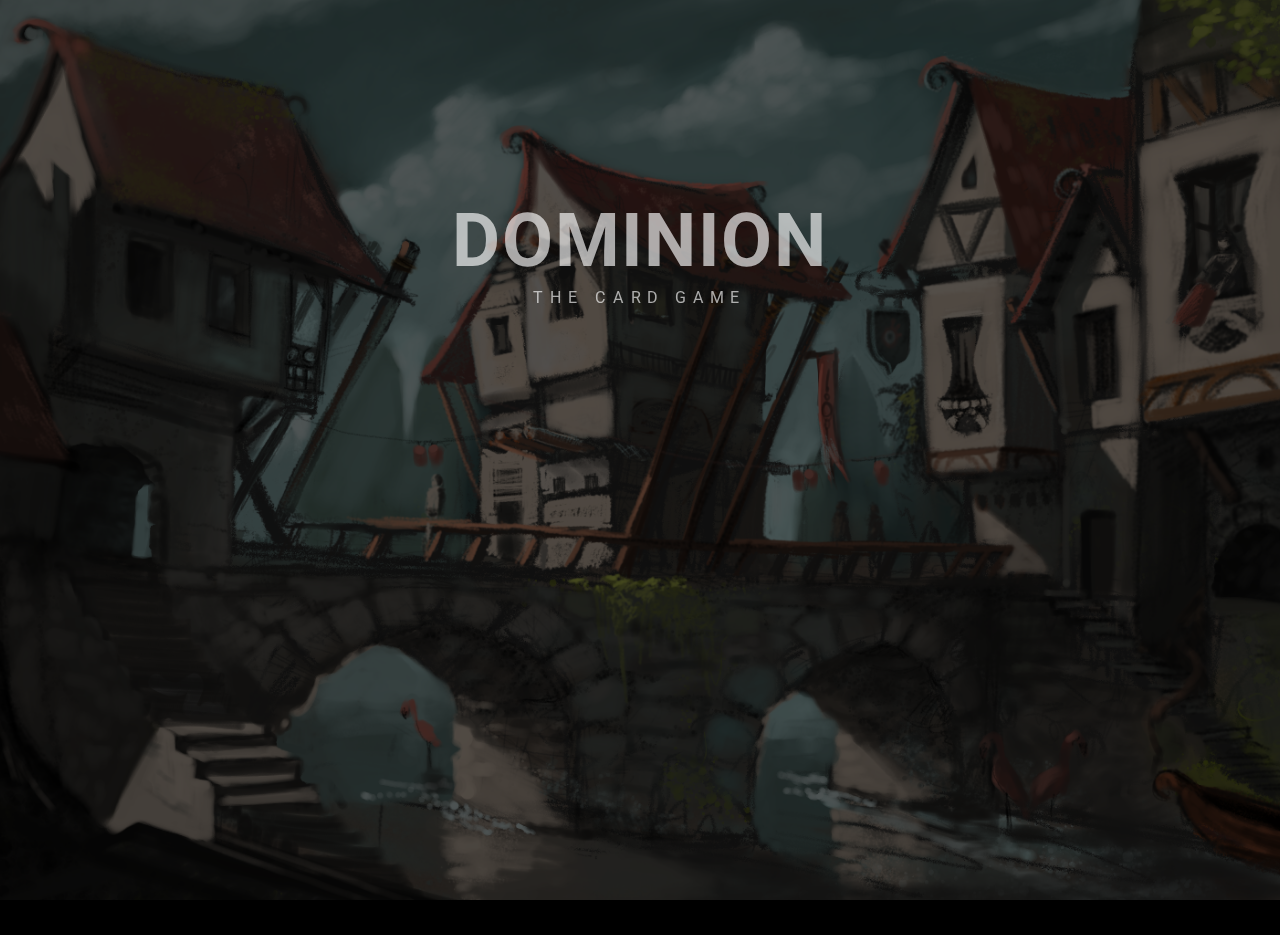
<file: website/index.html>
<!-- written by: Mathew Griffin, Brent Parker, and Carlos Perez-->
<!-- tested by: Mathew Griffin, Brent Parker, and Carlos Perez-->
<!-- debugged by: Mathew Griffin, Brent Parker, and Carlos Perez-->

<!DOCTYPE html>
<html>
	<head>
		<meta charset="utf-8">
    	<meta http-equiv="X-UA-Compatible" content="IE=edge">
		<link type="text/css" rel="stylesheet" href="stylesheet.css"/>
		<link href="https://fonts.googleapis.com/css?family=Roboto:400,500,700,900" rel="stylesheet">
		<title>CMP Dominion</title>
	</head>

	<body>
		<div class="background"></div>

		<div id="game">
			<div class="title">
				<div class="container">
					<div class="title-container">
						<h1>Dominion</h1>
						<h6>The Card Game</h6>
					</div>
				</div>
			</div>

			<div class="instructions">
				<div class="container">
					<p>You are just a monarch, and like your parents before you, a ruler of a small pleasant kingdom. Unlike your parents, you have many hopes and dreams! You want a bigger and more pleasant kingdom, with more rivers, markets, and a wider variety of trees. <br/ >You want a Dominion!</p>
					<p>During a turn, you get five cards and reveal treasure from your hand to purchase any card on the table. Whether you buy an action card, more treasure, or a victory card, your new card is placed into the discard pile, along with every card you had drawn that turn.</p>
					<p><a href="#" class="btn startGame">Start Game</a></p>
				</div>
			</div>

			<main id="game-holder">
				<div class="container">
					<div class="supply">
						<div class="supply-background"></div>
						<div class="card" id = "estate" style="background-image: url('assets/cards/200px-Estate.jpg');" data-value="100"></div>
						<div class="card" id = "duchy" style="background-image: url('assets/cards/200px-Duchy.jpg');" data-value="100"></div>
						<div class="card" id = "kingdom0" data-value="100"></div>
						<div class="card" id = "kingdom1" data-value="100"></div>
						<div class="card" id = "kingdom2" data-value="100"></div>
						<div class="card" id = "kingdom3" data-value="100"></div>
						<div class="card" id = "kingdom4" data-value="100"></div>
						<div class="card" id = "copper" style="background-image: url('assets/cards/200px-Copper.jpg');" data-value="100"></div>
						<div class="card" id = "silver" style="background-image: url('assets/cards/200px-Silver.jpg');" data-value="100"></div>
						<div class="card" id = "province" style="background-image: url('assets/cards/200px-Province.jpg');" data-value="100"></div>
						<div class="card" id = "curse" style="background-image: url('assets/cards/200px-Curse.jpg');" data-value="100"></div>
						<div class="card" id = "kingdom5" data-value="100"></div>
						<div class="card" id = "kingdom6" data-value="100"></div>
						<div class="card" id = "kingdom7" data-value="100"></div>
						<div class="card" id = "kingdom8" data-value="100"></div>
						<div class="card" id = "kingdom9" data-value="100"></div>
						<div class="card" id = "gold" style="background-image: url('assets/cards/200px-Gold.jpg');" data-value="100"></div>
						<!--<div class="card" id = "trash" style="background-image: url('assets/cards/200px-Trash-new.jpg');" data-value="100"></div>-->
					</div>

					<div class="action">
						<div class="card pile" style="background-image: url('assets/cards/200px-Cardback.jpg');" >
							<div class="description">
								<span>Pile</span>
							</div>
						</div>

						<div class="info">
							<p><span class="t">Actions:</span> <span class="number" id="actionCount">1</span></p>
							<p><span class="t">Buys:</span> <span class="number" id="buyCount">1</span></p>
							<p><span class="t">Coins:</span> <span class="number" id="coinCount">$0</span></p>
						</div>

						<div class="button">
							<a href="#" class="btn" id = "endTurnButton">End Turn</a>
						</div>

						<div class="card trash" style="background-image: url('assets/cards/200px-Trash-new.jpg');" >
							<div class="description">
								<span>Trash</span>
							</div>
						</div>
					</div>

					<div class="hand" id = "hand">
						<div class="card" id = "hand0" data-value="100"></div>
						<div class="card" id = "hand1" data-value="100"></div>
						<div class="card" id = "hand2" data-value="100"></div>
						<div class="card" id = "hand3" data-value="100"></div>
						<div class="card" id = "hand4" data-value="100"></div>
				</div>
				</div>
			</main>
		</div>

		<script type='text/javascript' src='assets/js/jquery-3.2.1.min.js'></script>
		<script type='text/javascript' src='assets/js/TweenMax.min.js'></script>
		<script type='text/javascript' src='assets/js/animation.gsap.min.js'></script>
		<script type='text/javascript' src='assets/js/debug.addIndicators.min.js'></script>
		<script type='text/javascript' src='scripts.js'></script>
	</body>
</html>
</file>
<file: website/stylesheet.css>
/* written by: Mathew Griffin, Brent Parker, and Carlos Perez
// tested by: Mathew Griffin, Brent Parker, and Carlos Perez
// debugged by: Mathew Griffin, Brent Parker, and Carlos Perez */

html, body {
	margin: 0;
	min-height: 100vh;
	height: auto;
	position: relative;
	font-family: 'Roboto', sans-serif;
	background: #000;
	overflow-x: hidden;
}

a {
	text-decoration: none;
}

.background {
	position: fixed;
	top: 0;
	left: 0;
	width: 100%;
	height: 100%;
	z-index: 1;
	background-image: url("assets/images/background.png");
	background-size: cover;
	background-position: top center;
	background-repeat: no-repeat;
	opacity: 0;
}

#game {
	position: relative;
	z-index: 2;
}

.container {
	margin: 0 auto;
	max-width: 900px;
	position: relative;
}

/* instructions */
.instructions {
	text-align: center;
	position: relative;
	top: 225px;
	opacity: 0;
}
.instructions .container {
	padding: 0 50px;
}
.instructions .container p {
	color: #fff;
	font-size: 23px;
	line-height: 150%;
}
.instructions .btn {
	margin-top: 20px;
	font-size: 13px;
	text-transform: uppercase;
	letter-spacing: 1px;
	color: #fff;
	border-radius: 10px;
	text-align: center;
	min-width: 190px;
	border: 2px solid #fff;
	display: inline-block;
	padding: 12px 10px;
	transition: all 0.2s ease;
	line-height: 150%;
}

.instructions .btn:hover {
	background: #780116;
	border: 2px solid #780116;
	color: #fff;
}

/* TITLE */
.title{
	padding: 15px 0;
	position: relative;
	margin-bottom: 25px;
	opacity: 0;
	top: 200px;
}
.title .title-container {
	margin: 0 auto;
	display: table;
	text-transform: uppercase;
	text-align: center;
}

.title h1 {
	margin: 0;
	font-size: 55px;
	letter-spacing: 1px;
	color: #fff;
}

.title h6 {
	font-size: 12px;
	color: #fff;
	margin: 0;
	letter-spacing: 5px;
	font-weight: 400;
}

.title .btn {
	font-size: 13px;
	text-transform: uppercase;
	letter-spacing: 1px;
	color: #fff;
	border-radius: 10px;
	text-align: center;
	min-width: 190px;
	border: 2px solid #fff;
	display: inline-block;
	padding: 12px 10px;
	transition: all 0.2s ease;
}

.title .btn:hover {
	background: #F78154;
	border: 2px solid #F78154;
	color: #fff;
}

.title .btn.left {
	position: absolute;
	left: 0;
	top: 9px;
}

.title .btn.right {
	position: absolute;
	right: 0;
	top: 9px;
}


/* GAME */
#game-holder {
	width: 100%;
	position: absolute;
	top: 125px;
	opacity: 0;
	visibility: hidden;
}

.supply {
	width: 100%;
	display: table;
	background: #000;
	border-radius: 15px;
	z-index: 2;
	padding: 10px;
	margin-bottom: 25px;
	position: relative;
}

.supply .supply-background {
	background-image: url("assets/images/board.jpg");
	background-position: 50% 50%;
	background-size: cover!important;
	background-repeat: no-repeat;
	opacity: 0.5;
	position: absolute;
	top: 0;
	left: 0;
	width: 100%;
	height: 100%;
	border-radius: 15px;
	z-index: 2;
}

.supply .card {
	width: 90px;
	margin: 5px;
	height: 143px;
	float: left;
	z-index: 3;
	position: relative;
	background: #fff;
	border-radius: 5px;
	cursor: pointer;
	transition: all 0.2s ease;
	background-size: cover!important;
	background-position: 0 0;
	background-repeat: no-repeat;
}

.supply .card:hover {
	transform: scale(2);
	box-shadow: 0px 0px 15px 0px rgba(0,0,0,0.5);
	z-index: 4;
}

.action {
	float: left;
	width: 100%;
	position: relative;
	margin-bottom: 25px;
	display: table;
	min-height: 185px;
	z-index: 1;
}

.action .card {
	width: 120px;
	margin: 5px;
	height: 185px;
	float: left;
	z-index: 3;
	position: relative;
	background: #fff;
	border-radius: 5px;
	cursor: pointer;
	transition: all 0.2s ease;
	background-size: cover!important;
	background-position: 0 0;
	background-repeat: no-repeat;
}

.action .card.pile {
	position: absolute;
	left: 0;
	top: 0;
}

.action .card .description {
	width: 100%;
	height: 100%;
	position: absolute;
	z-index: 4;
	background: rgba(0,0,0,0.6);	
	border-radius: 5px;
	border: 2px solid #fff;
	opacity: 0;
	transition: all 0.2s ease;
}

.action .card .description span {
	font-size: 25px;
	text-align: center;
	width: 100%;
	color: #fff;
	text-transform: uppercase;
	float: left;
	letter-spacing: 1px;
	margin-top: 75px;
	transition: all 0.2s ease;
}

.action .card:hover .description {
	opacity: 1;
}

.action .card.trash {
	position: absolute;
	right: 0;
	top: 0;
}

.action .info {
	position: absolute;
	left: 200px;
	top: 35px;
	color: #fff;
	font-size: 31px;
}

.action .info p {
	margin: 0 0 5px 0;
}

.action .info .t {
	width: 130px;
	text-align: right;
	display: inline-block;
}

.action .info .number {
	margin-left: 5px;
}

.action .button {
	position: absolute;
	right: 200px;
	top: 70px;
}

.action .button .btn {
	font-size: 13px;
	text-transform: uppercase;
	letter-spacing: 1px;
	color: #fff;
	border-radius: 10px;
	text-align: center;
	min-width: 190px;
	border: 2px solid #fff;
	display: inline-block;
	padding: 12px 10px;
	transition: all 0.2s ease;
}

.action .button .btn:hover {
	background: #780116;
	border: 2px solid #780116;
	color: #fff;
}

.hand {
	width: 100%;
	display: table;
	margin-bottom: 50px;
	position: relative;
	text-align: center;
}

.hand .card {
	width: 120px;
	margin: 5px 10px;
	height: 185px;
	display: inline-block;
	z-index: 3;
	position: relative;
	background: #fff;
	border-radius: 5px;
	cursor: pointer;
	transition: all 0.2s ease;
	background-size: cover!important;
	background-position: 0 0;
	background-repeat: no-repeat;
}

.hand .card:hover {
	transform: scale(1.45);
	box-shadow: 0px 0px 15px 0px rgba(0,0,0,0.5);
	z-index: 4;
}
</file>
